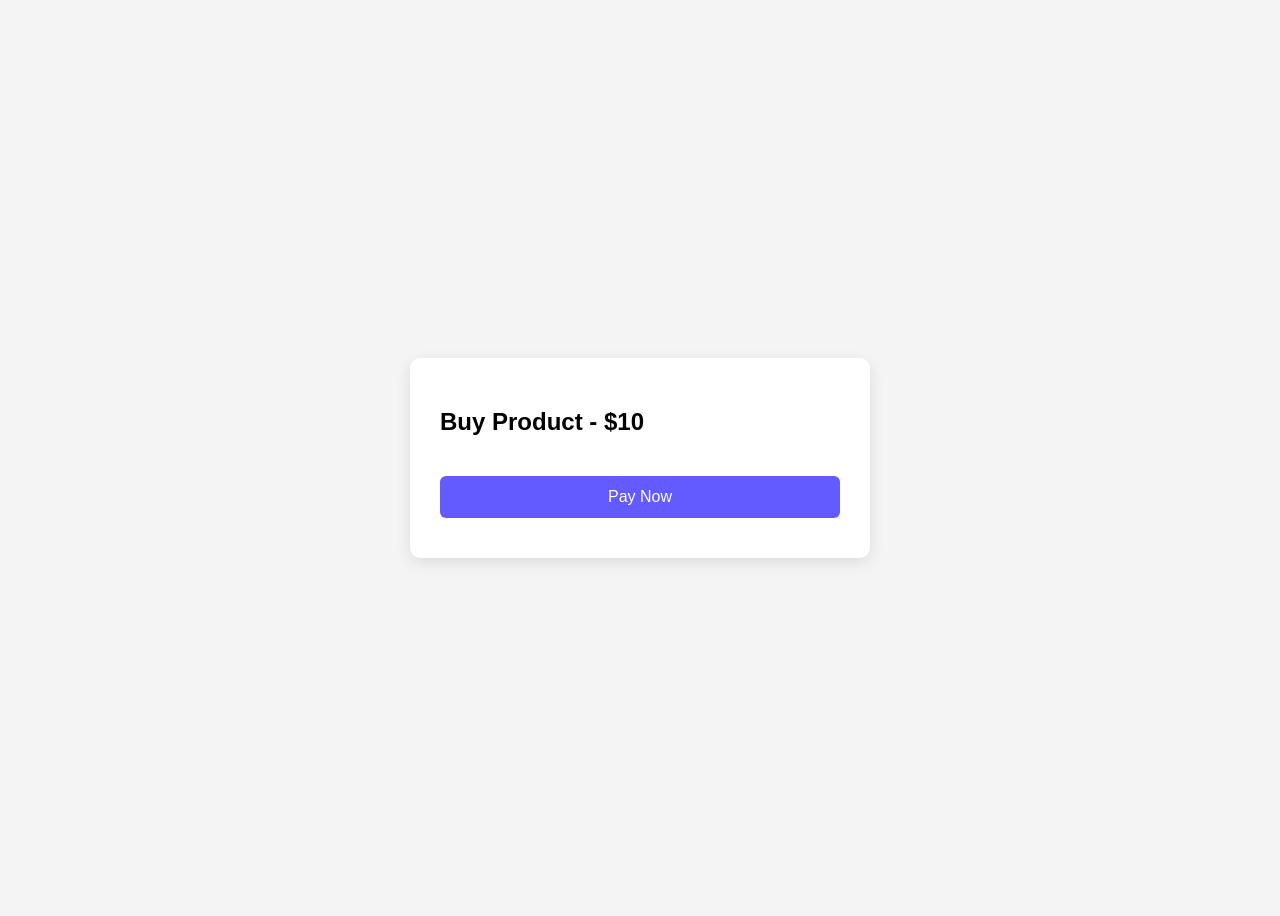
<file: payment.html>
<!DOCTYPE html>
<html>
<head>
  <title>Stripe Product Payment</title>
  <script src="https://js.stripe.com/v3/"></script>
  <link rel="stylesheet" href="style.css">
</head>
<body>

  <div class="payment-container">
    <h2>Buy Product - $10</h2>

    <form id="payment-form">
      <div id="payment-element"></div>
      <button id="submit">Pay Now</button>
      <div id="error-message"></div>
    </form>

  </div>
  <meta name="viewport" content="width=device-width, initial-scale=1.0">
  <script src="script.js"></script>
</body>
</html>
</file>
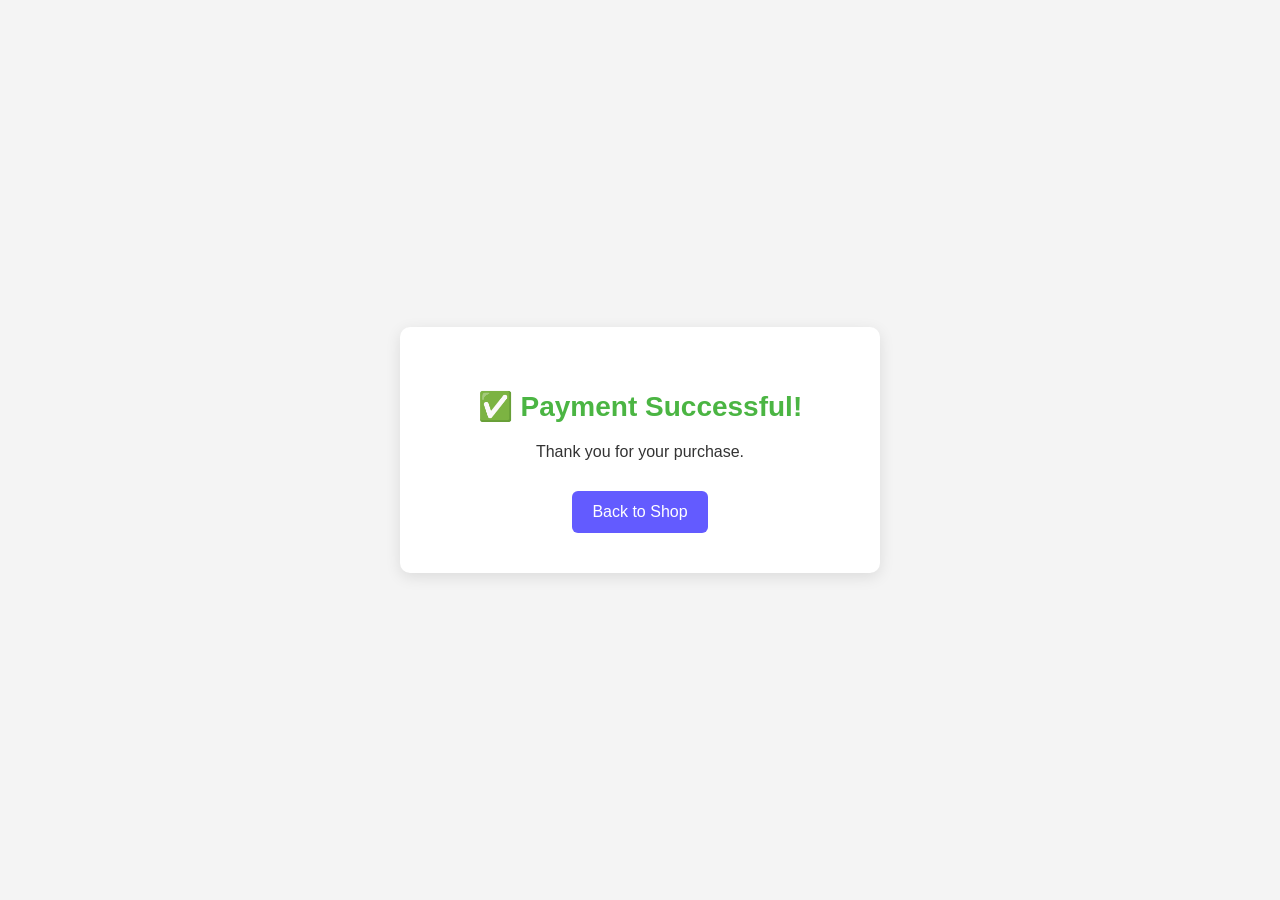
<file: success.html>
<!DOCTYPE html>
<html>
<head>
  <title>Payment Successful</title>
  <meta name="viewport" content="width=device-width, initial-scale=1.0">
</head>
<body>
<div class="success-container">
  <h2>✅ Payment Successful!</h2>
  <p>Thank you for your purchase.</p>
  <a href="index.html">Back to Shop</a>
</div>
</body>
<link rel="stylesheet" href="success.css">
</html>
</file>
<file: style.css>
body {
  font-family: Arial, sans-serif;
  background: #f4f4f4;
  display: flex;
  justify-content: center;
  align-items: center;
  height: 100vh;
}

.payment-container {
  background: white;
  padding: 30px;
  border-radius: 10px;
  width: 400px;
  box-shadow: 0 4px 15px rgba(0,0,0,0.1);
}

button {
  margin-top: 20px;
  width: 100%;
  padding: 12px;
  background: #635bff;
  color: white;
  border: none;
  border-radius: 6px;
  cursor: pointer;
  font-size: 16px;
}

button:hover {
  background: #4f46e5;
}

#error-message {
  color: red;
  margin-top: 10px;
}
</file>
<file: success.css>
/* Success Page Styles */

body {
  font-family: Arial, sans-serif;
  background: #f4f4f4;
  display: flex;
  justify-content: center;
  align-items: center;
  height: 100vh;
  margin: 0;
}

.success-container {
  background: white;
  padding: 40px;
  border-radius: 10px;
  width: 400px;
  text-align: center;
  box-shadow: 0 4px 15px rgba(0, 0, 0, 0.1);
}

.success-container h2 {
  color: #4BB543; /* Green success color */
  font-size: 28px;
  margin-bottom: 20px;
}

.success-container p {
  font-size: 16px;
  color: #333;
  margin-bottom: 30px;
}

.success-container a {
  display: inline-block;
  padding: 12px 20px;
  background: #635bff;
  color: white;
  text-decoration: none;
  border-radius: 6px;
  font-size: 16px;
  transition: background 0.3s ease;
}

.success-container a:hover {
  background: #4f46e5;
}
</file>
